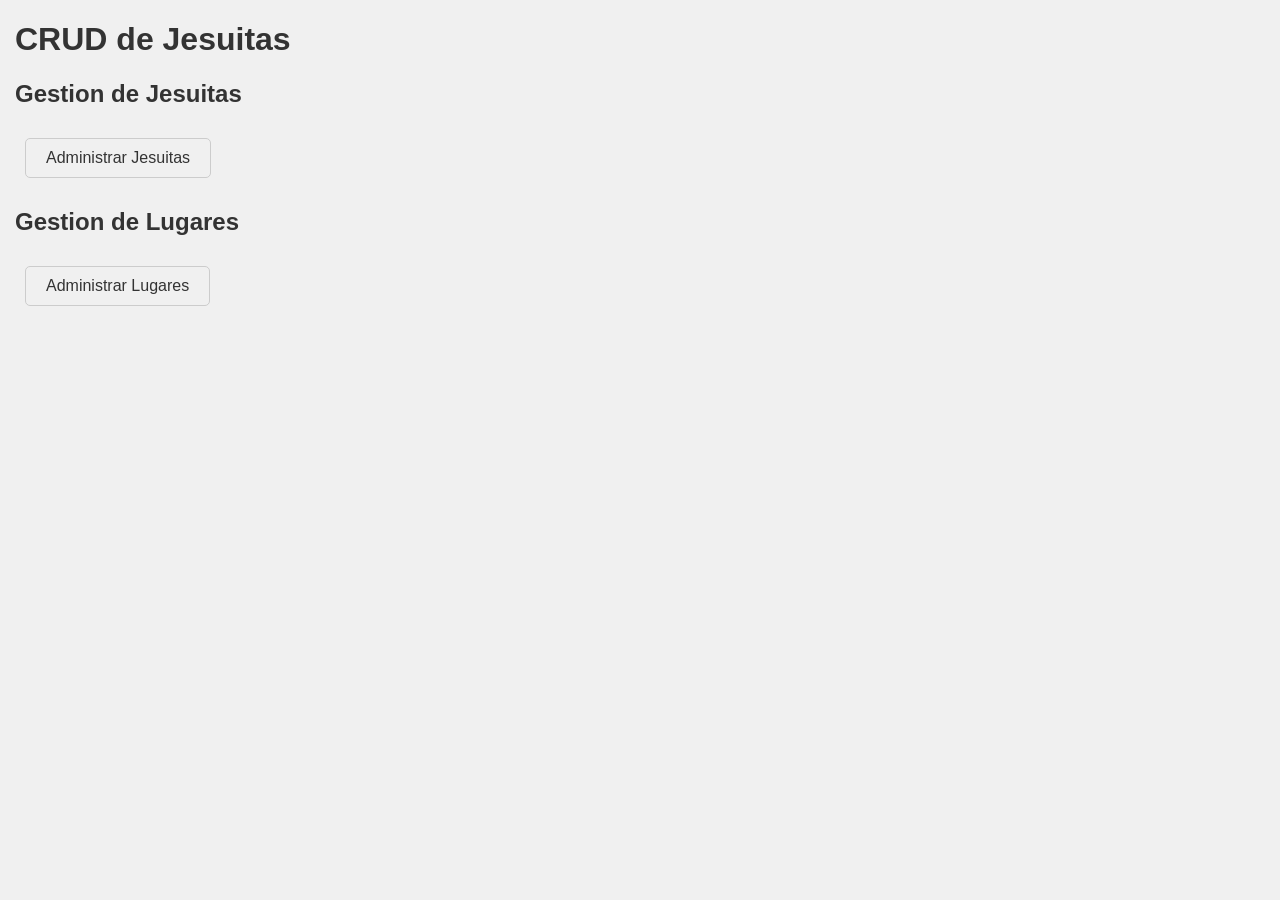
<file: Muchas cosas de jesuitas/CRUD jesuita Separado/index.html>
<!DOCTYPE html>
<html>
    <head>
        <title>CRUD de Jesuitas</title>
        <link rel="stylesheet" type="text/css" href="./estilos/estilos.css">
    </head>
    <body>
        <h1>CRUD de Jesuitas</h1>
        
        <h2>Gestion de Jesuitas</h2>
        <a href="vistas/formjesuita.html">Administrar Jesuitas</a>
        
        <h2>Gestion de Lugares</h2>
        <a href="vistas/formlugar.php">Administrar Lugares</a>
    </body>
</html>
</file>
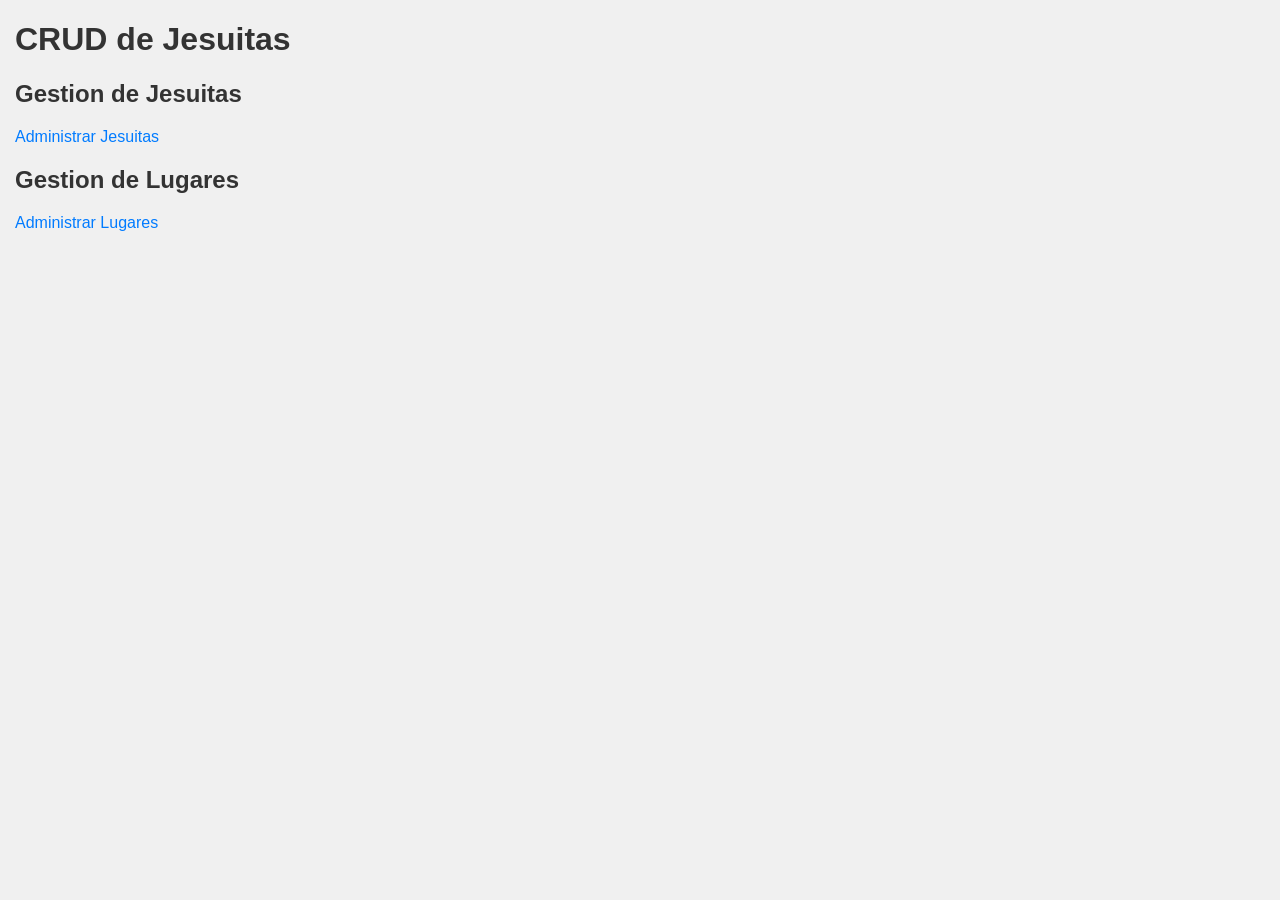
<file: Muchas cosas de jesuitas/CRUD jesuita VSimple Buscar/index.html>
<!DOCTYPE html>
<html>
    <head>
        <title>CRUD de Jesuitas</title>
        <link rel="stylesheet" type="text/css" href="./estilos/estilos.css">
    </head>
    <body>
        <h1>CRUD de Jesuitas</h1>
        
        <h2>Gestion de Jesuitas</h2>
        <a href="vistas/formjesuita.php">Administrar Jesuitas</a>
        
        <h2>Gestion de Lugares</h2>
        <a href="vistas/formlugar.php">Administrar Lugares</a>
    </body>
</html>
</file>
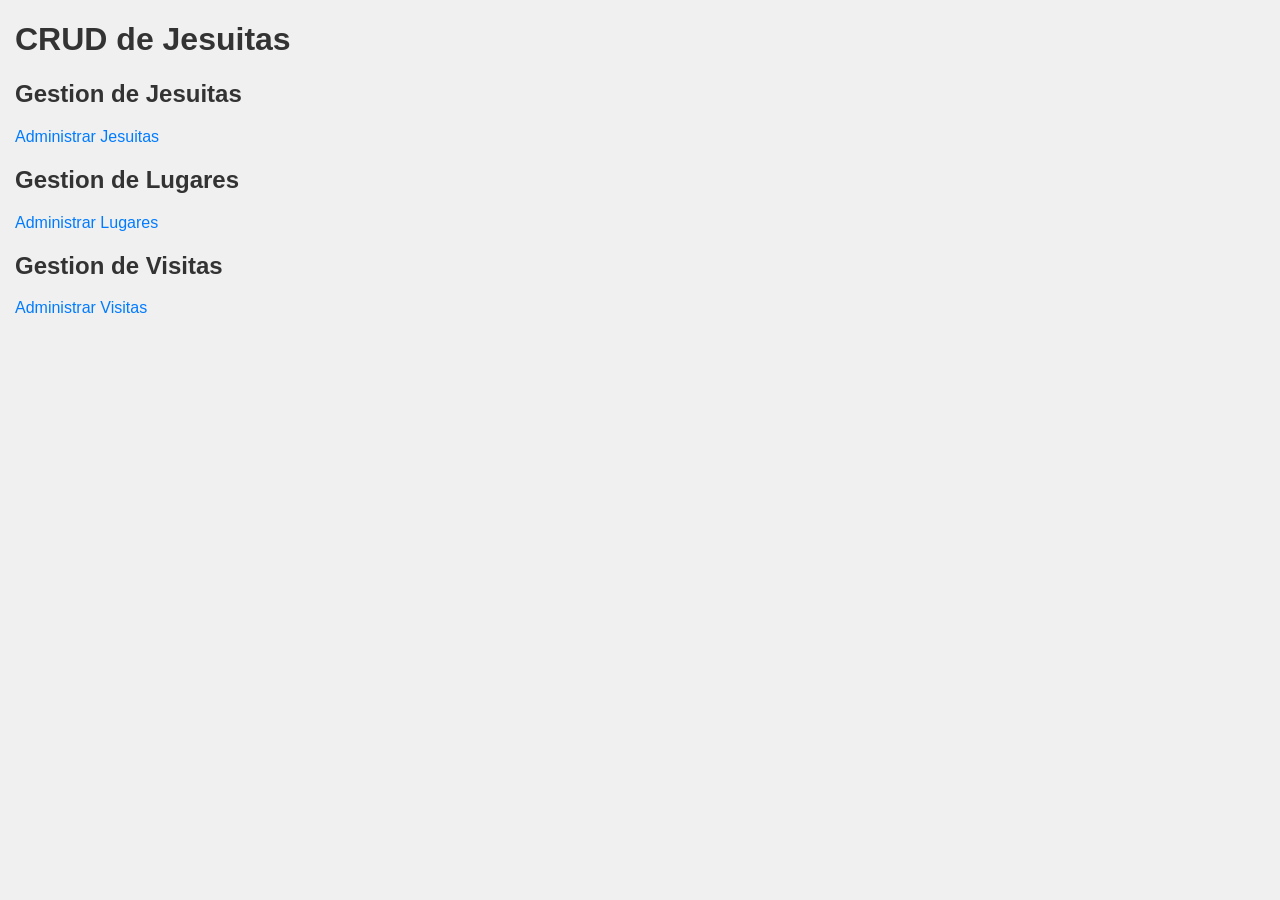
<file: Muchas cosas de jesuitas/CRUD jesuitas servidorweb/index.html>
<!DOCTYPE html>
<html>
    <head>
        <title>CRUD de Jesuitas</title>
        <link rel="stylesheet" type="text/css" href="estilos.css">
    </head>
    <body>
        <h1>CRUD de Jesuitas</h1>
        
        <h2>Gestion de Jesuitas</h2>
        <a href="formjesuita.php">Administrar Jesuitas</a>
        
        <h2>Gestion de Lugares</h2>
        <a href="formlugar.php">Administrar Lugares</a>
        
        <h2>Gestion de Visitas</h2>
        <a href="formvisita.php">Administrar Visitas</a>
    </body>
</html>
</file>
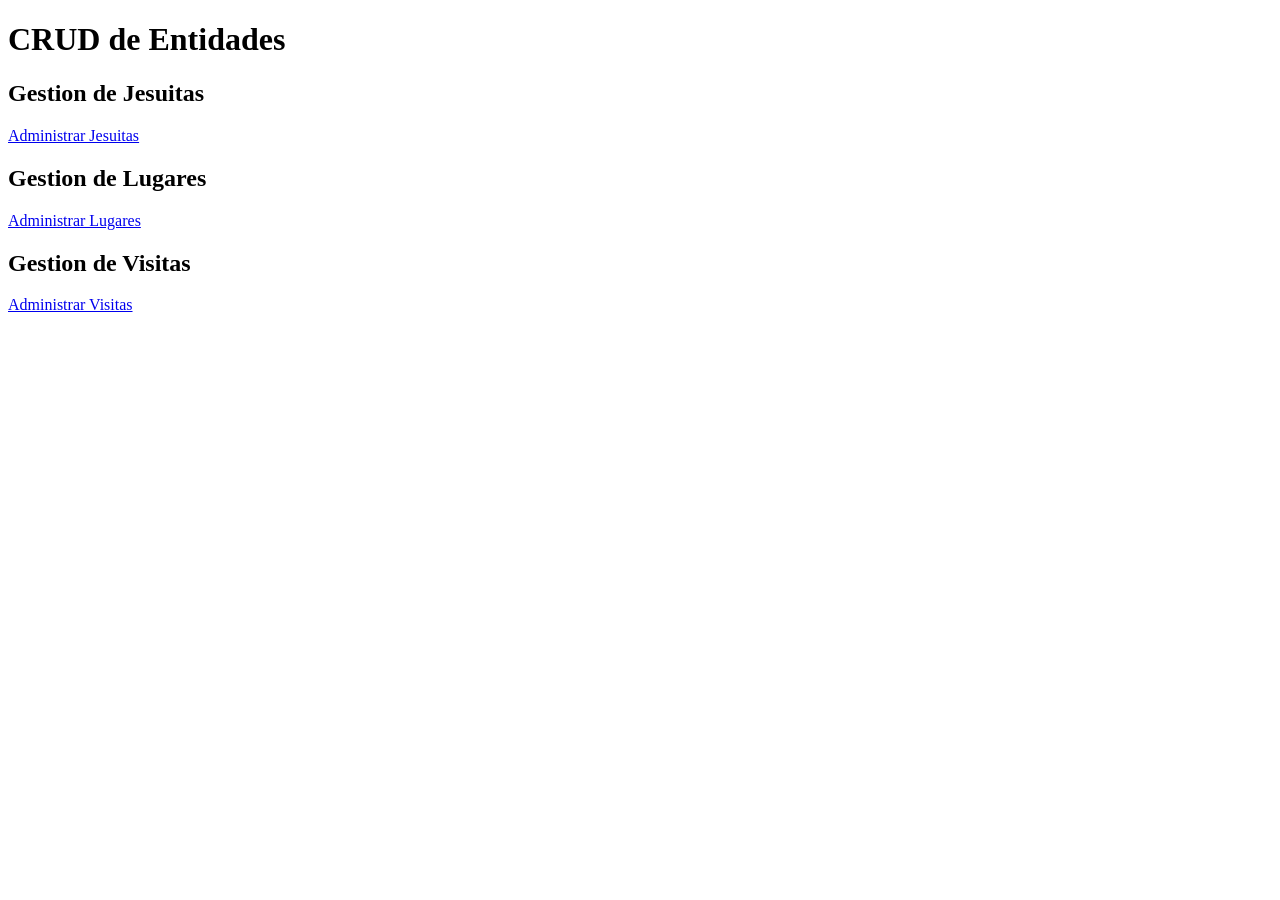
<file: Muchas cosas de jesuitas/CRUD jesuitas V2.0/index.html>
<!DOCTYPE html>
<html>
    <head>
        <title>CRUD de Entidades</title>
    </head>
    <body>
        <h1>CRUD de Entidades</h1>
        
        <h2>Gestion de Jesuitas</h2>
        <a href="formjesuita.php">Administrar Jesuitas</a>
        
        <h2>Gestion de Lugares</h2>
        <a href="formlugar.php">Administrar Lugares</a>
        
        <h2>Gestion de Visitas</h2>
        <a href="formvisita.php">Administrar Visitas</a>
    </body>
</html>
</file>
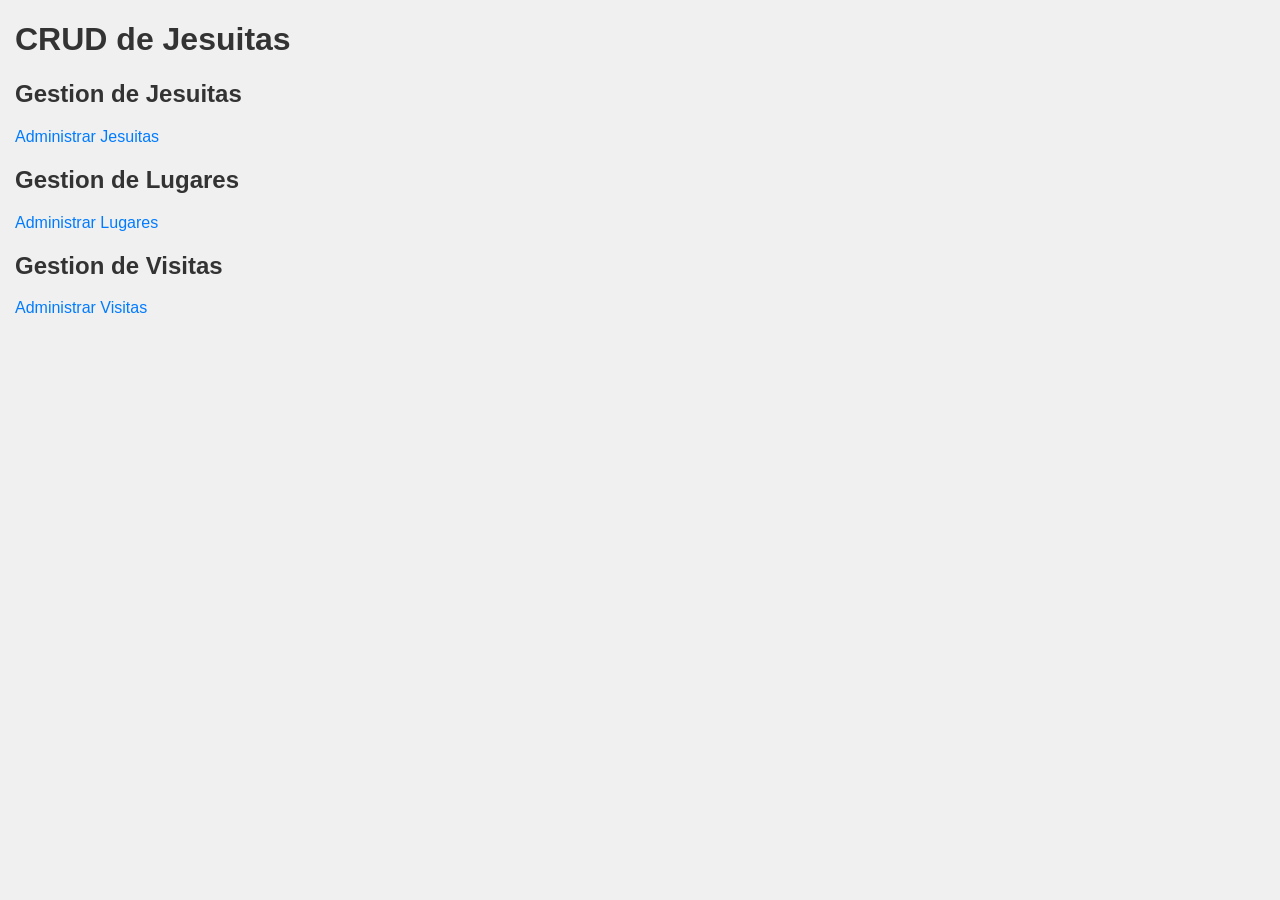
<file: Muchas cosas de jesuitas/CRUD jesuitas VOrdenada/index.html>
<!DOCTYPE html>
<html>
    <head>
        <title>CRUD de Jesuitas</title>
        <link rel="stylesheet" type="text/css" href="./estilos/estilos.css">
    </head>
    <body>
        <h1>CRUD de Jesuitas</h1>
        
        <h2>Gestion de Jesuitas</h2>
        <a href="formjesuita.php">Administrar Jesuitas</a>
        
        <h2>Gestion de Lugares</h2>
        <a href="formlugar.php">Administrar Lugares</a>
        
        <h2>Gestion de Visitas</h2>
        <a href="formvisita.php">Administrar Visitas</a>
    </body>
</html>
</file>
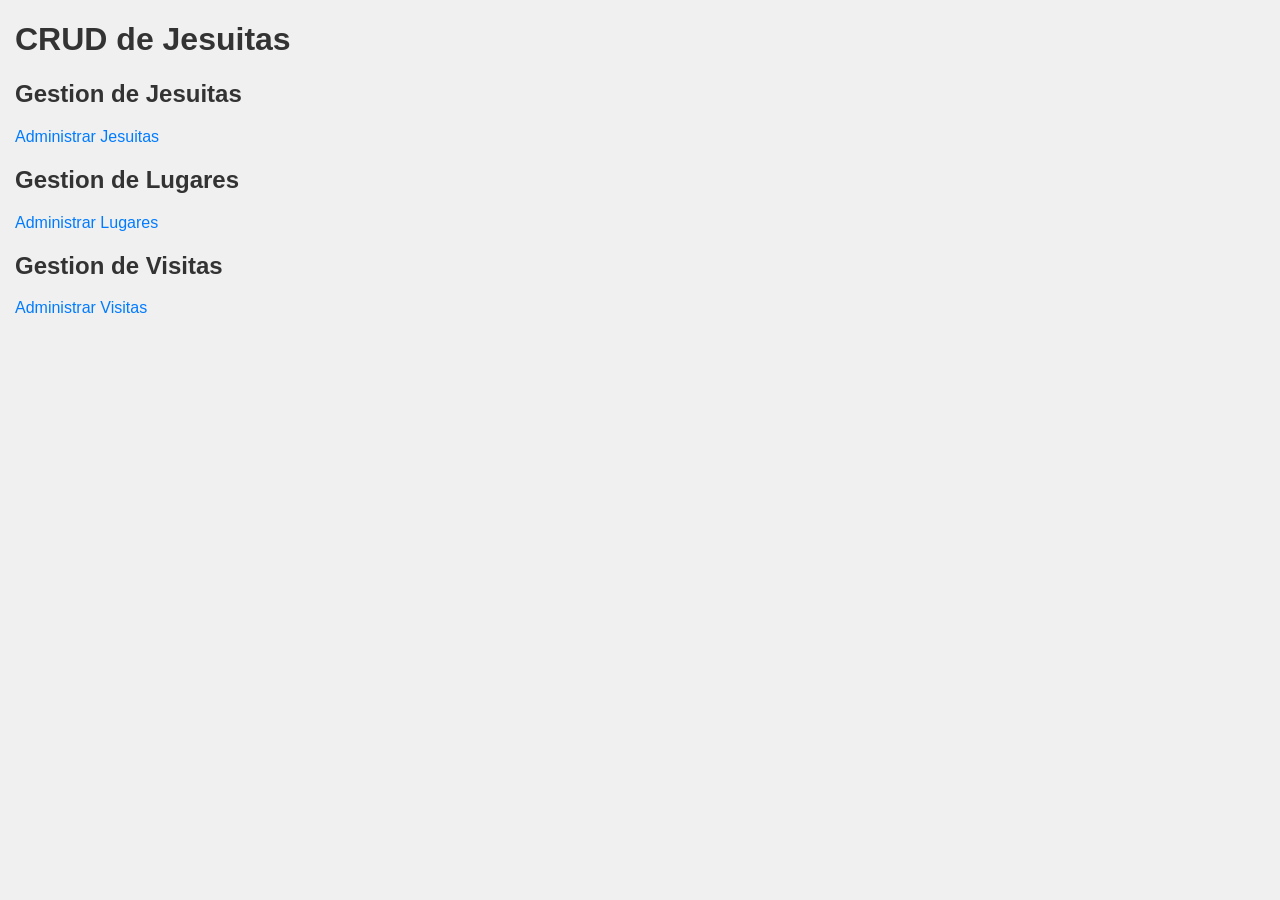
<file: Muchas cosas de jesuitas/CRUD jesuitasV3.0/index.html>
<!DOCTYPE html>
<html>
    <head>
        <title>CRUD de Jesuitas</title>
        <link rel="stylesheet" type="text/css" href="estilos.css">
    </head>
    <body>
        <h1>CRUD de Jesuitas</h1>
        
        <h2>Gestion de Jesuitas</h2>
        <a href="formjesuita.html">Administrar Jesuitas</a>
        
        <h2>Gestion de Lugares</h2>
        <a href="formlugar.php">Administrar Lugares</a>
        
        <h2>Gestion de Visitas</h2>
        <a href="formvisita.php">Administrar Visitas</a>
    </body>
</html>
</file>
<file: Muchas cosas de jesuitas/CRUD jesuita Separado/estilos/estilos.css>
/* Estilo general para el cuerpo de la página */
body {
    font-family: Arial, sans-serif; /* Establece la fuente para todo el cuerpo del documento */
    background-color: #f0f0f0; /* Fija el color de fondo */
    margin: 0; /* Elimina el margen exterior del cuerpo del documento */
    padding-left: 15px; /* Agrega un espacio de relleno a la izquierda del cuerpo */
}

/* Encabezados */
h1, h2 {
    color: #333; /* Establece el color de texto para los encabezados h1 y h2 */
}

/* Enlaces */
a {
    color: #007bff; /* Establece el color de los enlaces */
    text-decoration: none; /* Elimina el subrayado de los enlaces */
}

/* Contenedor principal */
.container {
    max-width: 960px; /* Define el ancho máximo del contenedor principal */
    margin: 0 auto; /* Centra el contenedor horizontalmente en la página */
    padding: 20px; /* Agrega espacio interno al contenedor */
    background-color: #fff; /* Establece el color de fondo del contenedor */
    border: 1px solid #ddd; /* Agrega un borde alrededor del contenedor */
    box-shadow: 0 0 5px rgba(0, 0, 0, 0.1); /* Agrega una sombra suave al contenedor */
    border-radius: 5px; /* Agrega esquinas redondeadas al contenedor */
}

/* Formularios */
form {
    margin-bottom: 20px; /* Agrega un espacio inferior a los formularios */
}

label {
    display: block; /* Hace que las etiquetas se muestren en un bloque, una debajo de la otra */
    font-weight: bold; /* Establece el peso de fuente en negrita para las etiquetas */
    margin-bottom: 5px; /* Agrega un pequeño espacio inferior a las etiquetas */
}

input[type="text"], input[type="password"] {
    width: 200px; /* Define el ancho de los campos de texto y contraseña */
    padding: 10px; /* Agrega un relleno interno a los campos de entrada */
    margin-bottom: 10px; /* Agrega un espacio inferior entre los campos */
    border: 1px solid #ccc; /* Agrega un borde a los campos con un color especificado */
    border-radius: 5px; /* Agrega esquinas redondeadas a los campos de entrada */
}

input[type="submit"] {
    background-color: #007bff; /* Establece el color de fondo del botón de envío */
    color: #fff; /* Establece el color de texto del botón */
    padding: 10px 20px; /* Agrega relleno al botón, controlando su tamaño */
    border: none; /* Elimina el borde del botón */
    border-radius: 5px; /* Agrega esquinas redondeadas al botón */
    cursor: pointer; /* Cambia el cursor al pasar por encima del botón */
    display: block; /* Hace que el botón sea un elemento de bloque (ocupará toda la línea) */
    margin-top: 10px; /* Agrega un margen superior para separar el botón de los campos de texto */
}

input[type="submit"]:hover {
    background-color: #0056b3; /* Cambia el color de fondo del botón al pasar el cursor */
}

/* Mensajes de éxito y error */
.success {
    color: #008000; /* Establece el color del mensaje de éxito */
    font-weight: bold; /* Hace que el mensaje de éxito esté en negrita */
}

.error {
    color: #ff0000; /* Establece el color del mensaje de error */
    font-weight: bold; /* Hace que el mensaje de error esté en negrita */
}




a {
    display: inline-block;
    padding: 10px 20px;
    margin: 10px;
    text-decoration: none;
    border: 1px solid #ccc;
    border-radius: 5px;
    color: #333;
    background-color: #f0f0f0;
    transition: all 0.3s ease;
    text-align: center;
}

a:hover {
    background-color: #007bff;
    color: #fff;
    border-color: #007bff;
}
</file>
<file: Muchas cosas de jesuitas/CRUD jesuita VSimple Buscar/estilos/estilos.css>
/* Estilo general para el cuerpo de la página */
body {
    font-family: Arial, sans-serif; /* Establece la fuente para todo el cuerpo del documento */
    background-color: #f0f0f0; /* Fija el color de fondo */
    margin: 0; /* Elimina el margen exterior del cuerpo del documento */
    padding-left: 15px; /* Agrega un espacio de relleno a la izquierda del cuerpo */
}

/* Encabezados */
h1, h2 {
    color: #333; /* Establece el color de texto para los encabezados h1 y h2 */
}

/* Enlaces */
a {
    color: #007bff; /* Establece el color de los enlaces */
    text-decoration: none; /* Elimina el subrayado de los enlaces */
}

/* Contenedor principal */
.container {
    max-width: 960px; /* Define el ancho máximo del contenedor principal */
    margin: 0 auto; /* Centra el contenedor horizontalmente en la página */
    padding: 20px; /* Agrega espacio interno al contenedor */
    background-color: #fff; /* Establece el color de fondo del contenedor */
    border: 1px solid #ddd; /* Agrega un borde alrededor del contenedor */
    box-shadow: 0 0 5px rgba(0, 0, 0, 0.1); /* Agrega una sombra suave al contenedor */
    border-radius: 5px; /* Agrega esquinas redondeadas al contenedor */
}

/* Formularios */
form {
    margin-bottom: 20px; /* Agrega un espacio inferior a los formularios */
}

label {
    display: block; /* Hace que las etiquetas se muestren en un bloque, una debajo de la otra */
    font-weight: bold; /* Establece el peso de fuente en negrita para las etiquetas */
    margin-bottom: 5px; /* Agrega un pequeño espacio inferior a las etiquetas */
}

input[type="text"], input[type="password"] {
    width: 200px; /* Define el ancho de los campos de texto y contraseña */
    padding: 10px; /* Agrega un relleno interno a los campos de entrada */
    margin-bottom: 10px; /* Agrega un espacio inferior entre los campos */
    border: 1px solid #ccc; /* Agrega un borde a los campos con un color especificado */
    border-radius: 5px; /* Agrega esquinas redondeadas a los campos de entrada */
}

input[type="submit"] {
    background-color: #007bff; /* Establece el color de fondo del botón de envío */
    color: #fff; /* Establece el color de texto del botón */
    padding: 10px 20px; /* Agrega relleno al botón, controlando su tamaño */
    border: none; /* Elimina el borde del botón */
    border-radius: 5px; /* Agrega esquinas redondeadas al botón */
    cursor: pointer; /* Cambia el cursor al pasar por encima del botón */
    display: block; /* Hace que el botón sea un elemento de bloque (ocupará toda la línea) */
    margin-top: 10px; /* Agrega un margen superior para separar el botón de los campos de texto */
}

input[type="submit"]:hover {
    background-color: #0056b3; /* Cambia el color de fondo del botón al pasar el cursor */
}

/* Mensajes de éxito y error */
.success {
    color: #008000; /* Establece el color del mensaje de éxito */
    font-weight: bold; /* Hace que el mensaje de éxito esté en negrita */
}

.error {
    color: #ff0000; /* Establece el color del mensaje de error */
    font-weight: bold; /* Hace que el mensaje de error esté en negrita */
}
</file>
<file: Muchas cosas de jesuitas/CRUD jesuitas servidorweb/estilos.css>
/* Estilo general para el cuerpo de la página */
body {
    font-family: Arial, sans-serif; /* Establece la fuente para todo el cuerpo del documento */
    background-color: #f0f0f0; /* Fija el color de fondo */
    margin: 0; /* Elimina el margen exterior del cuerpo del documento */
    padding-left: 15px; /* Agrega un espacio de relleno a la izquierda del cuerpo */
}

/* Encabezados */
h1, h2 {
    color: #333; /* Establece el color de texto para los encabezados h1 y h2 */
}

/* Enlaces */
a {
    color: #007bff; /* Establece el color de los enlaces */
    text-decoration: none; /* Elimina el subrayado de los enlaces */
}

/* Contenedor principal */
.container {
    max-width: 960px; /* Define el ancho máximo del contenedor principal */
    margin: 0 auto; /* Centra el contenedor horizontalmente en la página */
    padding: 20px; /* Agrega espacio interno al contenedor */
    background-color: #fff; /* Establece el color de fondo del contenedor */
    border: 1px solid #ddd; /* Agrega un borde alrededor del contenedor */
    box-shadow: 0 0 5px rgba(0, 0, 0, 0.1); /* Agrega una sombra suave al contenedor */
    border-radius: 5px; /* Agrega esquinas redondeadas al contenedor */
}

/* Formularios */
form {
    margin-bottom: 20px; /* Agrega un espacio inferior a los formularios */
}

label {
    display: block; /* Hace que las etiquetas se muestren en un bloque, una debajo de la otra */
    font-weight: bold; /* Establece el peso de fuente en negrita para las etiquetas */
    margin-bottom: 5px; /* Agrega un pequeño espacio inferior a las etiquetas */
}

input[type="text"], input[type="password"] {
    width: 200px; /* Define el ancho de los campos de texto y contraseña */
    padding: 10px; /* Agrega un relleno interno a los campos de entrada */
    margin-bottom: 10px; /* Agrega un espacio inferior entre los campos */
    border: 1px solid #ccc; /* Agrega un borde a los campos con un color especificado */
    border-radius: 5px; /* Agrega esquinas redondeadas a los campos de entrada */
}

input[type="submit"] {
    background-color: #007bff; /* Establece el color de fondo del botón de envío */
    color: #fff; /* Establece el color de texto del botón */
    padding: 10px 20px; /* Agrega relleno al botón, controlando su tamaño */
    border: none; /* Elimina el borde del botón */
    border-radius: 5px; /* Agrega esquinas redondeadas al botón */
    cursor: pointer; /* Cambia el cursor al pasar por encima del botón */
    display: block; /* Hace que el botón sea un elemento de bloque (ocupará toda la línea) */
    margin-top: 10px; /* Agrega un margen superior para separar el botón de los campos de texto */
}

input[type="submit"]:hover {
    background-color: #0056b3; /* Cambia el color de fondo del botón al pasar el cursor */
}

/* Mensajes de éxito y error */
.success {
    color: #008000; /* Establece el color del mensaje de éxito */
    font-weight: bold; /* Hace que el mensaje de éxito esté en negrita */
}

.error {
    color: #ff0000; /* Establece el color del mensaje de error */
    font-weight: bold; /* Hace que el mensaje de error esté en negrita */
}
</file>
<file: Muchas cosas de jesuitas/CRUD jesuitas VOrdenada/estilos/estilos.css>
/* Estilo general para el cuerpo de la página */
body {
    font-family: Arial, sans-serif; /* Establece la fuente para todo el cuerpo del documento */
    background-color: #f0f0f0; /* Fija el color de fondo */
    margin: 0; /* Elimina el margen exterior del cuerpo del documento */
    padding-left: 15px; /* Agrega un espacio de relleno a la izquierda del cuerpo */
}

/* Encabezados */
h1, h2 {
    color: #333; /* Establece el color de texto para los encabezados h1 y h2 */
}

/* Enlaces */
a {
    color: #007bff; /* Establece el color de los enlaces */
    text-decoration: none; /* Elimina el subrayado de los enlaces */
}

/* Contenedor principal */
.container {
    max-width: 960px; /* Define el ancho máximo del contenedor principal */
    margin: 0 auto; /* Centra el contenedor horizontalmente en la página */
    padding: 20px; /* Agrega espacio interno al contenedor */
    background-color: #fff; /* Establece el color de fondo del contenedor */
    border: 1px solid #ddd; /* Agrega un borde alrededor del contenedor */
    box-shadow: 0 0 5px rgba(0, 0, 0, 0.1); /* Agrega una sombra suave al contenedor */
    border-radius: 5px; /* Agrega esquinas redondeadas al contenedor */
}

/* Formularios */
form {
    margin-bottom: 20px; /* Agrega un espacio inferior a los formularios */
}

label {
    display: block; /* Hace que las etiquetas se muestren en un bloque, una debajo de la otra */
    font-weight: bold; /* Establece el peso de fuente en negrita para las etiquetas */
    margin-bottom: 5px; /* Agrega un pequeño espacio inferior a las etiquetas */
}

input[type="text"], input[type="password"] {
    width: 200px; /* Define el ancho de los campos de texto y contraseña */
    padding: 10px; /* Agrega un relleno interno a los campos de entrada */
    margin-bottom: 10px; /* Agrega un espacio inferior entre los campos */
    border: 1px solid #ccc; /* Agrega un borde a los campos con un color especificado */
    border-radius: 5px; /* Agrega esquinas redondeadas a los campos de entrada */
}

input[type="submit"] {
    background-color: #007bff; /* Establece el color de fondo del botón de envío */
    color: #fff; /* Establece el color de texto del botón */
    padding: 10px 20px; /* Agrega relleno al botón, controlando su tamaño */
    border: none; /* Elimina el borde del botón */
    border-radius: 5px; /* Agrega esquinas redondeadas al botón */
    cursor: pointer; /* Cambia el cursor al pasar por encima del botón */
    display: block; /* Hace que el botón sea un elemento de bloque (ocupará toda la línea) */
    margin-top: 10px; /* Agrega un margen superior para separar el botón de los campos de texto */
}

input[type="submit"]:hover {
    background-color: #0056b3; /* Cambia el color de fondo del botón al pasar el cursor */
}

/* Mensajes de éxito y error */
.success {
    color: #008000; /* Establece el color del mensaje de éxito */
    font-weight: bold; /* Hace que el mensaje de éxito esté en negrita */
}

.error {
    color: #ff0000; /* Establece el color del mensaje de error */
    font-weight: bold; /* Hace que el mensaje de error esté en negrita */
}
</file>
<file: Muchas cosas de jesuitas/CRUD jesuitasV3.0/estilos.css>
/* Estilo general para el cuerpo de la página */
body {
    font-family: Arial, sans-serif; /* Establece la fuente para todo el cuerpo del documento */
    background-color: #f0f0f0; /* Fija el color de fondo */
    margin: 0; /* Elimina el margen exterior del cuerpo del documento */
    padding-left: 15px; /* Agrega un espacio de relleno a la izquierda del cuerpo */
}

/* Encabezados */
h1, h2 {
    color: #333; /* Establece el color de texto para los encabezados h1 y h2 */
}

/* Enlaces */
a {
    color: #007bff; /* Establece el color de los enlaces */
    text-decoration: none; /* Elimina el subrayado de los enlaces */
}

/* Contenedor principal */
.container {
    max-width: 960px; /* Define el ancho máximo del contenedor principal */
    margin: 0 auto; /* Centra el contenedor horizontalmente en la página */
    padding: 20px; /* Agrega espacio interno al contenedor */
    background-color: #fff; /* Establece el color de fondo del contenedor */
    border: 1px solid #ddd; /* Agrega un borde alrededor del contenedor */
    box-shadow: 0 0 5px rgba(0, 0, 0, 0.1); /* Agrega una sombra suave al contenedor */
    border-radius: 5px; /* Agrega esquinas redondeadas al contenedor */
}

/* Formularios */
form {
    margin-bottom: 20px; /* Agrega un espacio inferior a los formularios */
}

label {
    display: block; /* Hace que las etiquetas se muestren en un bloque, una debajo de la otra */
    font-weight: bold; /* Establece el peso de fuente en negrita para las etiquetas */
    margin-bottom: 5px; /* Agrega un pequeño espacio inferior a las etiquetas */
}

input[type="text"], input[type="password"] {
    width: 200px; /* Define el ancho de los campos de texto y contraseña */
    padding: 10px; /* Agrega un relleno interno a los campos de entrada */
    margin-bottom: 10px; /* Agrega un espacio inferior entre los campos */
    border: 1px solid #ccc; /* Agrega un borde a los campos con un color especificado */
    border-radius: 5px; /* Agrega esquinas redondeadas a los campos de entrada */
}

input[type="submit"] {
    background-color: #007bff; /* Establece el color de fondo del botón de envío */
    color: #fff; /* Establece el color de texto del botón */
    padding: 10px 20px; /* Agrega relleno al botón, controlando su tamaño */
    border: none; /* Elimina el borde del botón */
    border-radius: 5px; /* Agrega esquinas redondeadas al botón */
    cursor: pointer; /* Cambia el cursor al pasar por encima del botón */
    display: block; /* Hace que el botón sea un elemento de bloque (ocupará toda la línea) */
    margin-top: 10px; /* Agrega un margen superior para separar el botón de los campos de texto */
}

input[type="submit"]:hover {
    background-color: #0056b3; /* Cambia el color de fondo del botón al pasar el cursor */
}

/* Mensajes de éxito y error */
.success {
    color: #008000; /* Establece el color del mensaje de éxito */
    font-weight: bold; /* Hace que el mensaje de éxito esté en negrita */
}

.error {
    color: #ff0000; /* Establece el color del mensaje de error */
    font-weight: bold; /* Hace que el mensaje de error esté en negrita */
}
</file>
